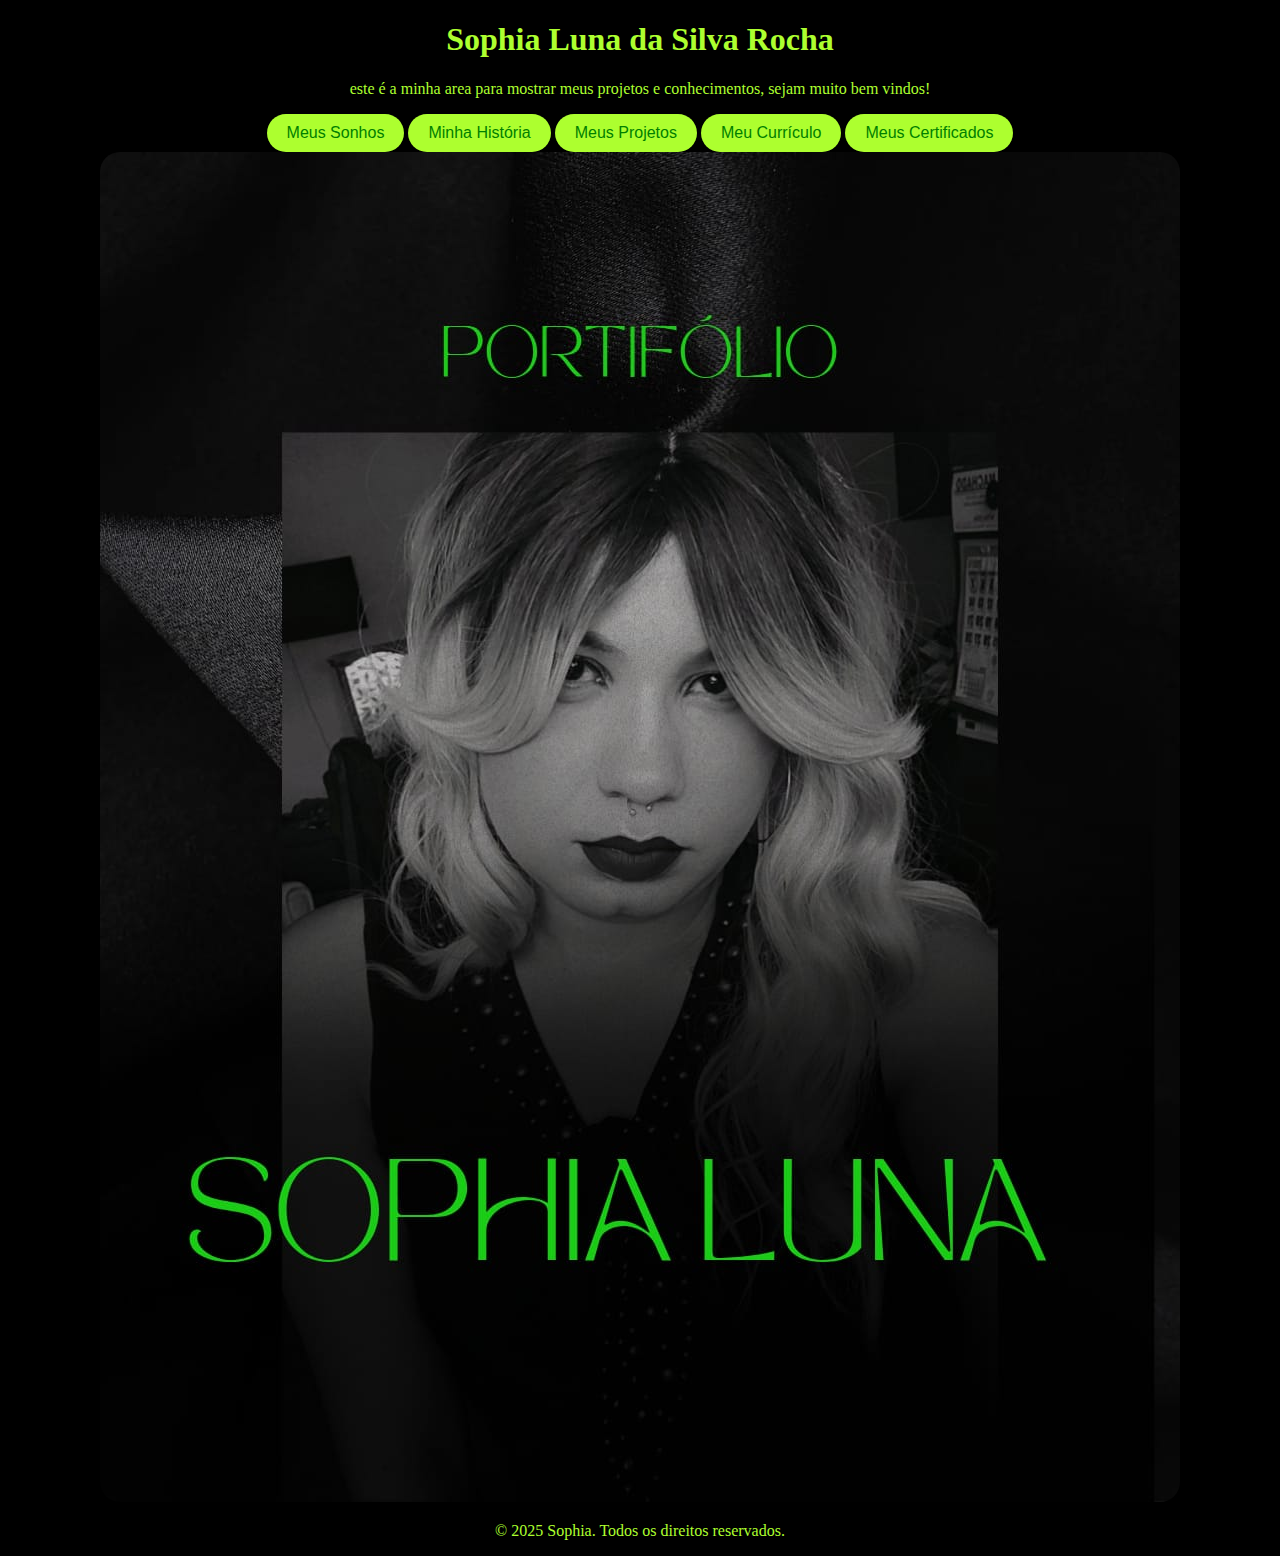
<file: index.html>
<!DOCTYPE html>
<html lang="pt-br">
<head>
    <meta charset="UTF-8">
    <meta name="viewport" content="width=device-width, initial-scale=1.0">
    <link rel="shortcut icon" href="imagens/computer-icons-career-portfolio-education-management-school-png-favpng-mxxc0Fu5WWNXrrGhdEFAYzANx_t.jpg" type="image/x-icon">
    <link rel="stylesheet" href="estilização.css">
    <title>Meu portifólio</title>
</head>
<body>
<header>
<H1> Sophia Luna da Silva Rocha </H1>
    <p> este é a minha area para mostrar meus projetos e conhecimentos, sejam muito bem vindos! </p>
<div>
    <button><a href="meussonhos.html" class="botao-link">Meus Sonhos</a></button>
    <button><a href="minhahistoria.html"class="botao-link">Minha História</a></button>
    <button><a href="minhasideias.html"class="botao-link">Meus Projetos</a></button>
    <button><a href="meucurriculo.html"class="botao-link">Meu Currículo</a></button>
    <button><a href="meuscertificados.html"class="botao-link">Meus Certificados</a></button>
</div>
</header>

<img src="imagens/WhatsApp Image 2025-03-26 at 23.22.52.jpeg" alt="Sophia Luna da Silva Rocha" class="imagem">


<footer>
    <p>&copy; 2025 Sophia. Todos os direitos reservados.</p>
</footer>
</body>
</html>
</file>
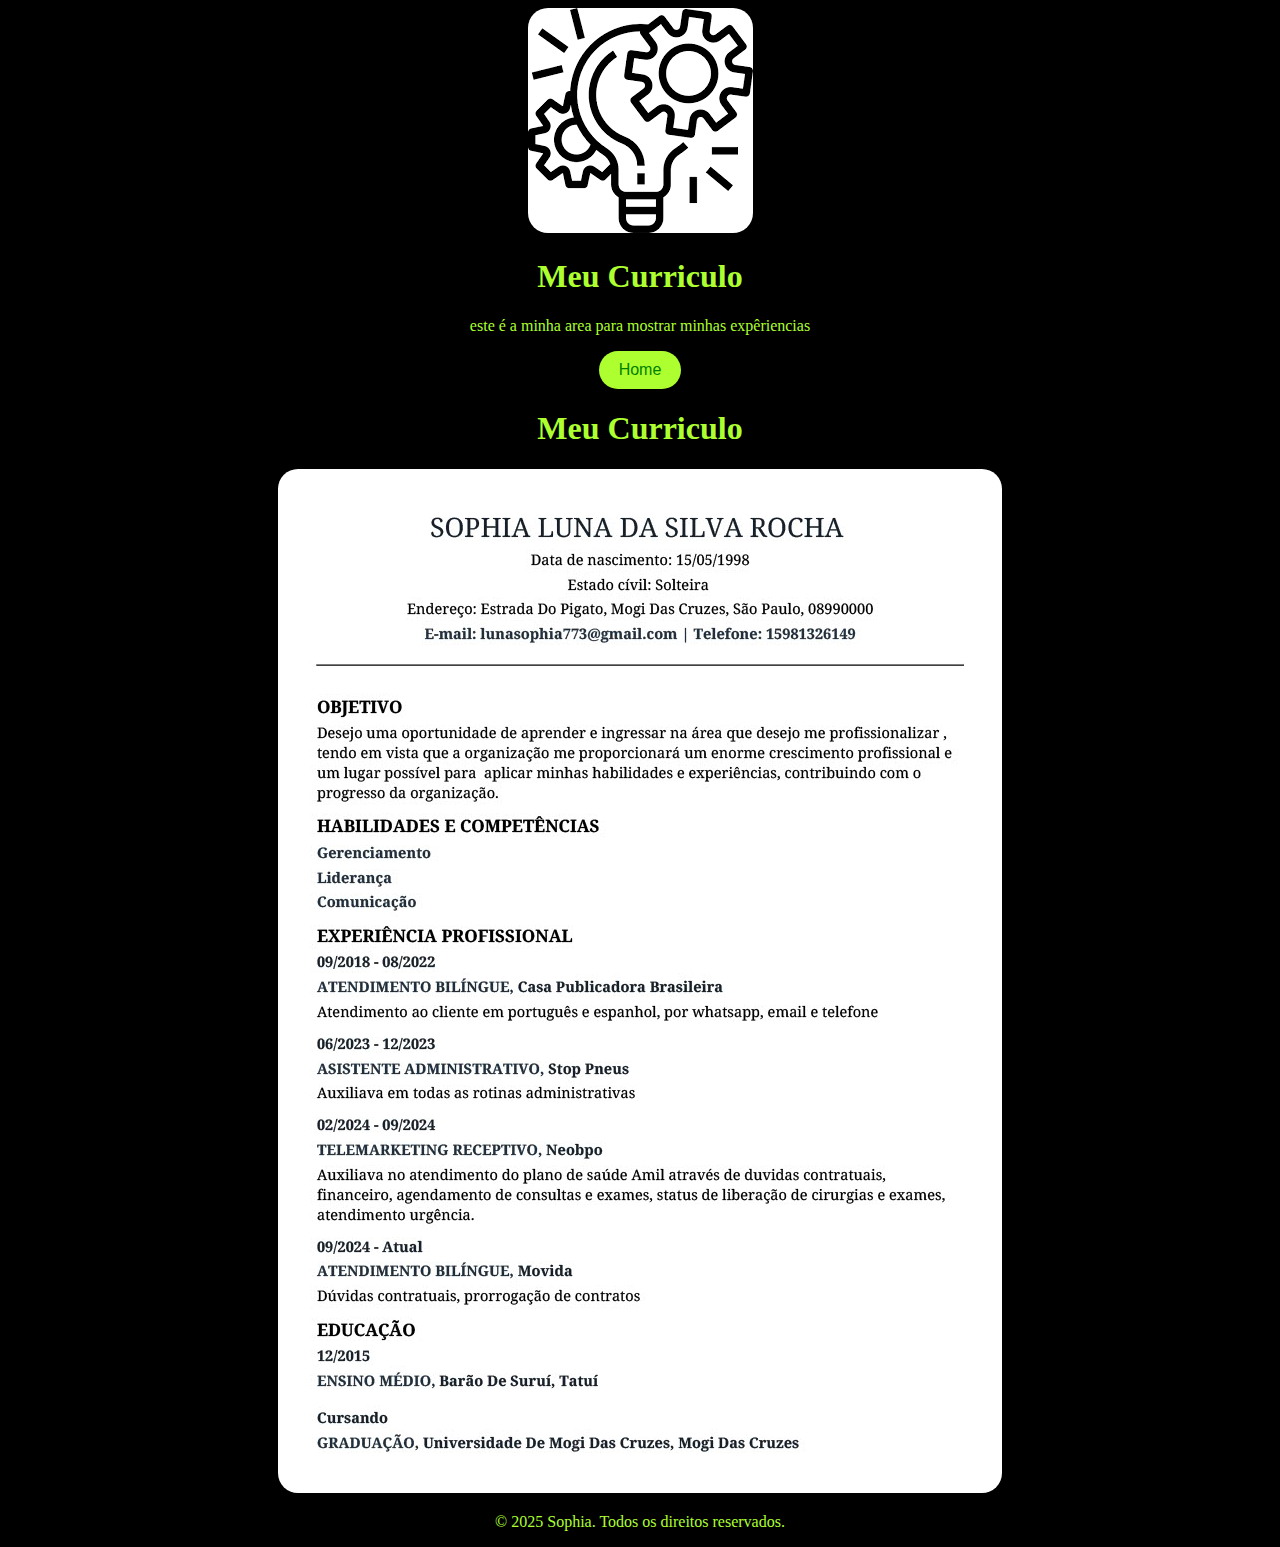
<file: meucurriculo.html>
<!DOCTYPE html>
<html lang="pt-br">
<head>
    <meta charset="UTF-8">
    <meta name="viewport" content="width=device-width, initial-scale=1.0">
    <link rel="shortcut icon" href="imagens/computer-icons-career-portfolio-education-management-school-png-favpng-mxxc0Fu5WWNXrrGhdEFAYzANx_t.jpg" type="image/x-icon">
    <link rel="stylesheet" href="myvitae.css">
    <title>Meu Curriculo</title>
</head>
<body>
<header>
    <img src="imagens/ideias.png" alt="Meu Curriculo">
<H1> Meu Curriculo </H1>
    <p> este é a minha area para mostrar minhas expêriencias </p>

<button><a href="index.html">Home</a></button>

<H1>Meu Curriculo</H1>
<img src="imagens/1744482766574-3dfe9ec5-cc15-4b99-9fd4-104f1af519de_1.jpg" alt="Meu Curriculo" class="imagem">


</header>

<footer>
    <p>&copy; 2025 Sophia. Todos os direitos reservados.</p>
</footer>
</body>
</html>
</file>
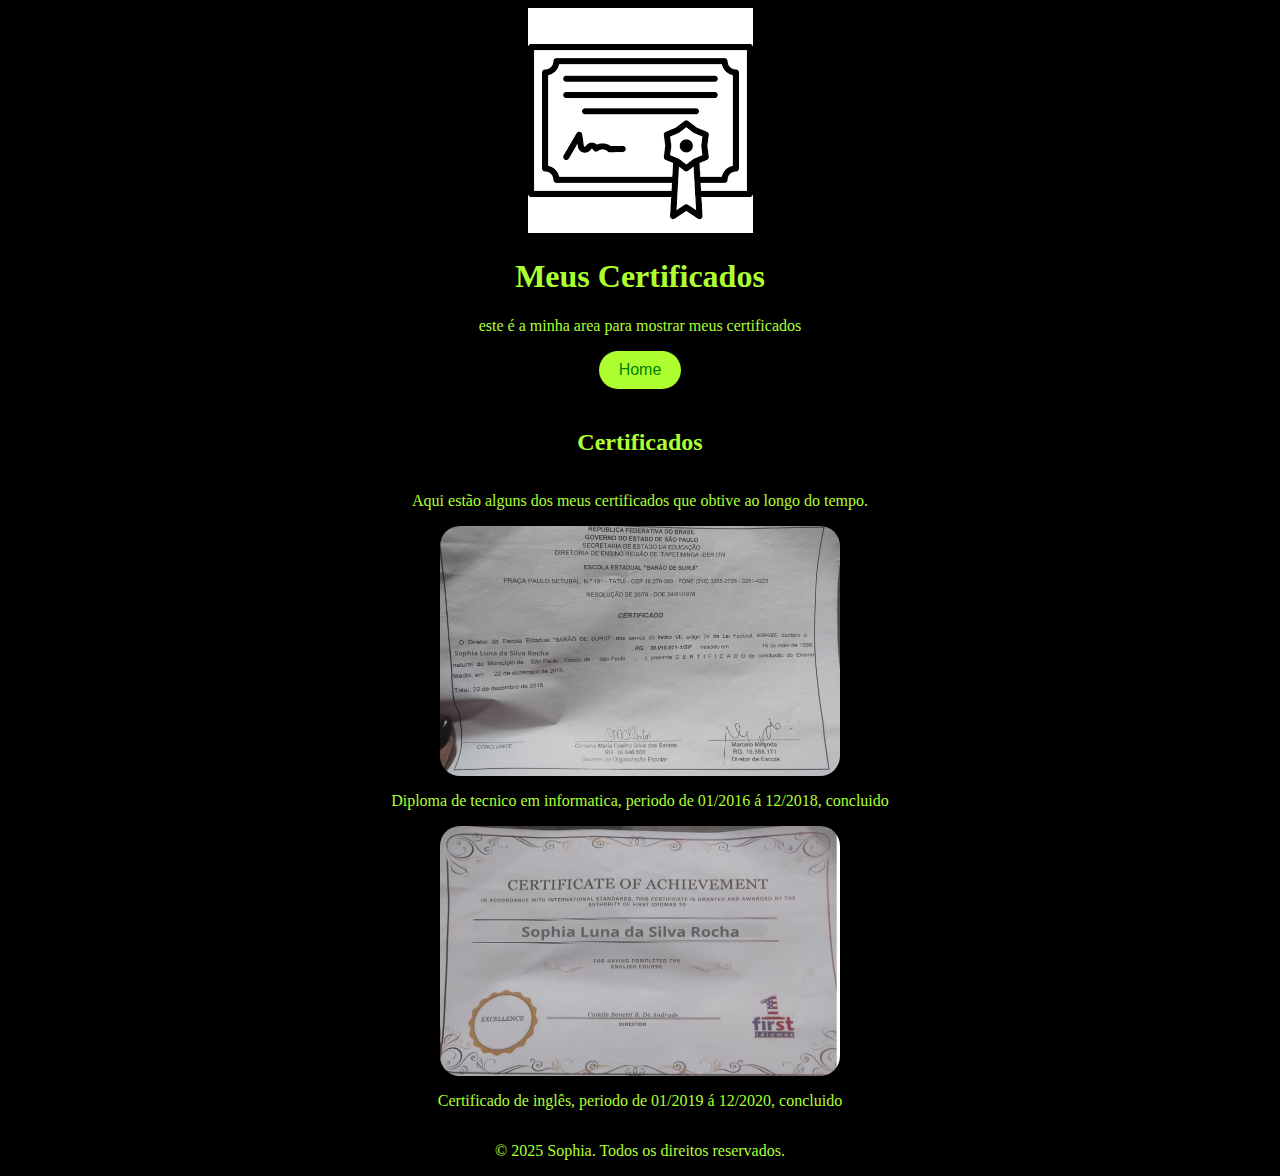
<file: meuscertificados.html>
<!DOCTYPE html>
<html lang="pt-br">
<head>
    <meta charset="UTF-8">
    <meta name="viewport" content="width=device-width, initial-scale=1.0">
    <link rel="shortcut icon" href="imagens/computer-icons-career-portfolio-education-management-school-png-favpng-mxxc0Fu5WWNXrrGhdEFAYzANx_t.jpg" type="image/x-icon">
    <link rel="stylesheet" href="mycerti.css">
    <title>Meus Certificados</title>
</head>
<body>
<header>
<img src="imagens/certificado.png" alt="Meus Certificados">
    <H1>Meus Certificados</H1>
    <p> este é a minha area para mostrar meus certificados </p>
<button><a href="index.html">Home</a></button>
</header>
<main>
    <div class="container">
        <h2>Certificados</h2>
        <p> Aqui estão alguns dos meus certificados que obtive ao longo do tempo. </p>
        <img src="imagens/medio.jpeg">
        <p> Diploma de tecnico em informatica, periodo  de 01/2016 á 12/2018, concluido</p>
        <img src="imagens/ingles.jpeg">
        <p> Certificado de inglês, periodo de 01/2019 á 12/2020, concluido</p>
    </div>
</main>
<footer>
    <p>&copy; 2025 Sophia. Todos os direitos reservados.</p>
</footer>
</body>
</html>
</file>
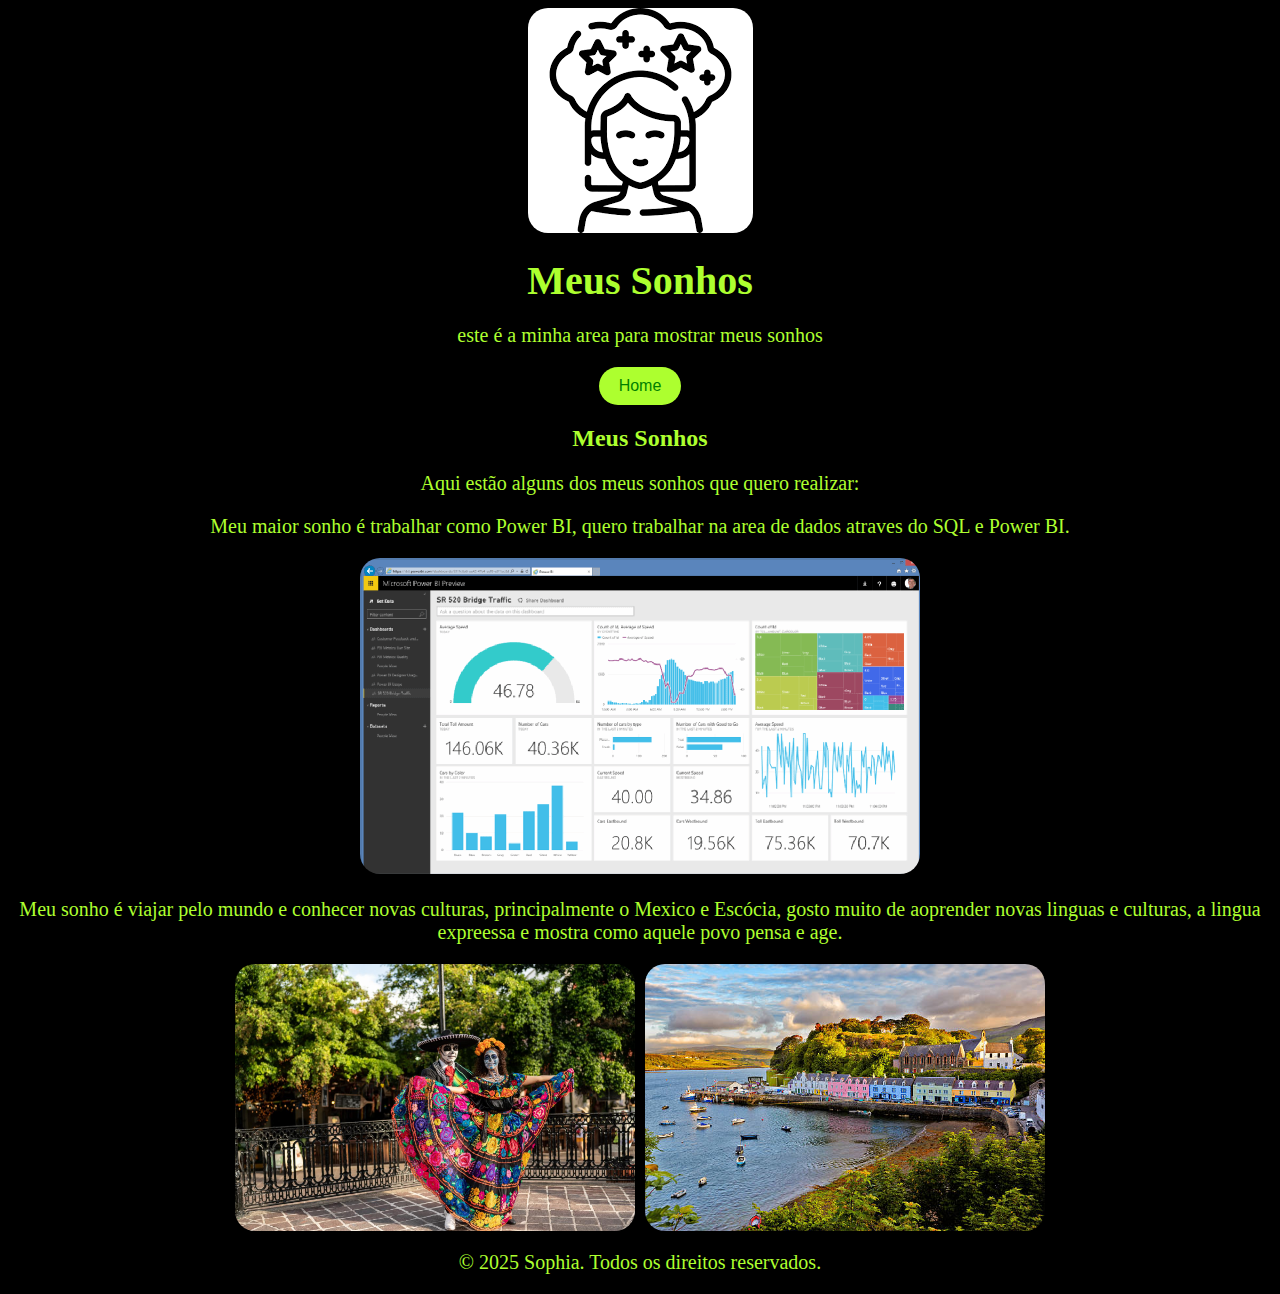
<file: meussonhos.html>
<!DOCTYPE html>
<html lang="pt-br">
<head>
    <meta charset="UTF-8">
    <meta name="viewport" content="width=device-width, initial-scale=1.0">
    <link rel="shortcut icon" href="imagens/computer-icons-career-portfolio-education-management-school-png-favpng-mxxc0Fu5WWNXrrGhdEFAYzANx_t.jpg" type="image/x-icon">
    <link rel="stylesheet" href="mydream.css">
    <title>Meus Sonhos</title>
</head>
<body>
<header>
    <img src="imagens/sonhos.png" alt="Meus Sonhos">
<H1> Meus Sonhos </H1>
    <p> este é a minha area para mostrar meus sonhos </p>
<button><a href="index.html">Home</a></button>
</header>

<main>
        <h2>Meus Sonhos</h2>
        <p> Aqui estão alguns dos meus sonhos que quero realizar:</p>
        <p> Meu maior sonho é trabalhar como Power BI, quero trabalhar na area de dados atraves do SQL e Power BI.</p>
        <img src="imagens/sCM_Power-BI-Preview_mobile.png" alt="Power BI">
        <p> Meu sonho é viajar pelo mundo e conhecer novas culturas, principalmente o Mexico e Escócia, gosto muito de aoprender novas linguas e culturas, a lingua expreessa e 
            mostra como aquele povo pensa e age.</p>
        <div class="container">
        <img src="imagens/Life_Dia-dos-Mortos-4.jpg" alt="México">
        <img src="imagens/istockphoto-491243601-612x612.jpg" alt="Escócia">
    </div>

</main>
<footer>
    <p>&copy; 2025 Sophia. Todos os direitos reservados.</p>
</footer>
</body>
</html>
</file>
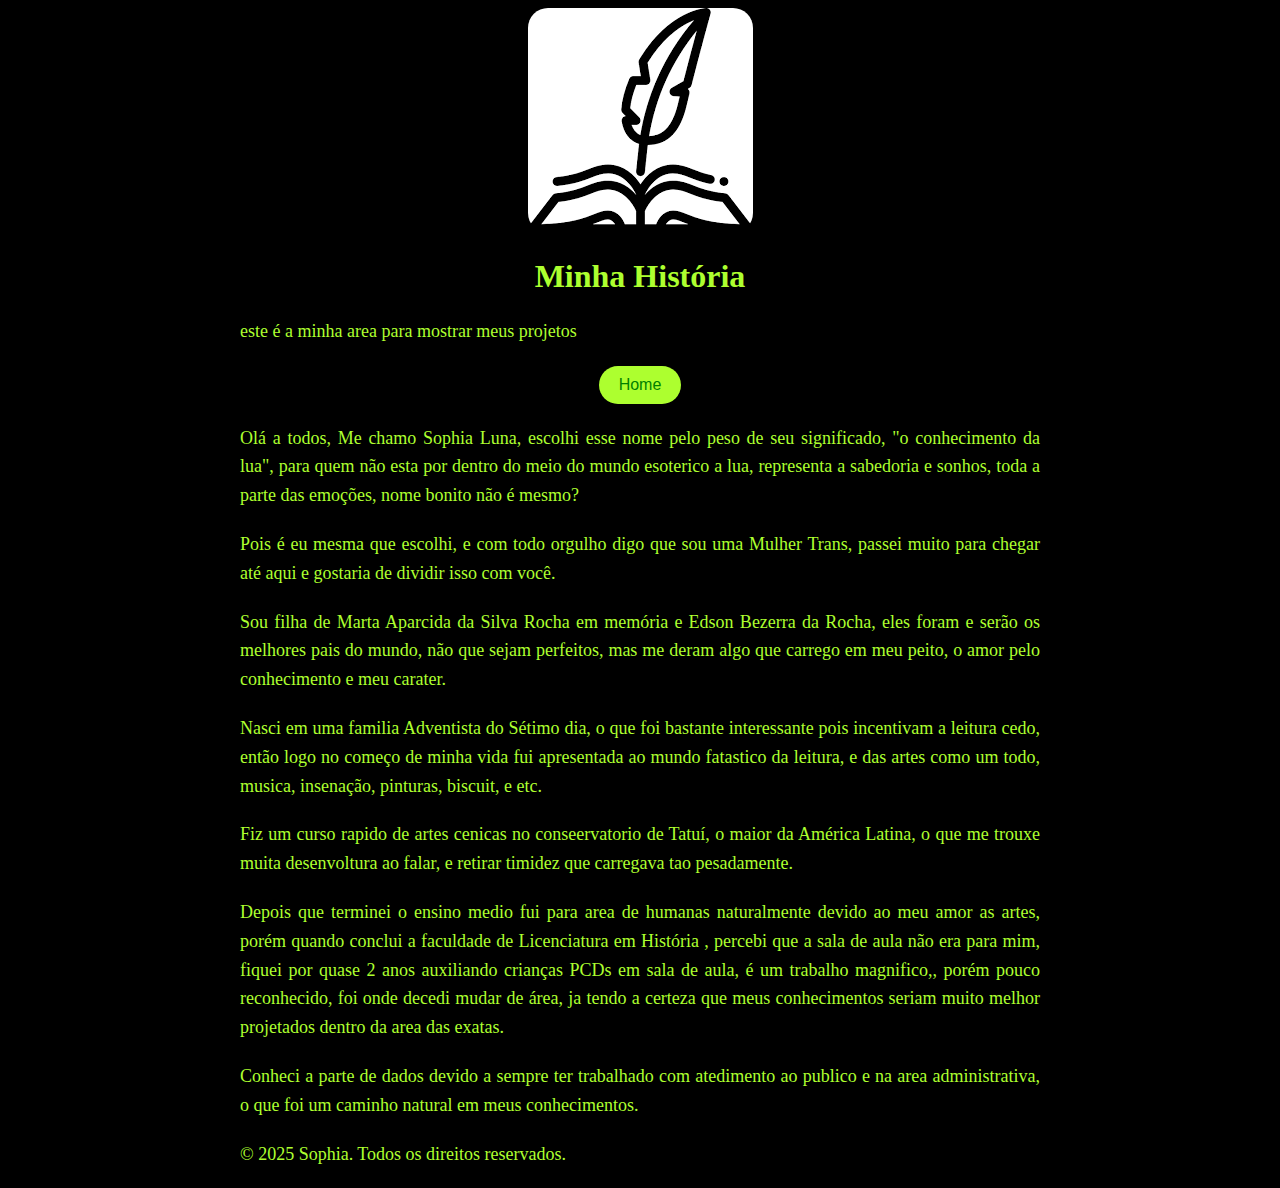
<file: minhahistoria.html>
<!DOCTYPE html>
<html lang="pt-br">
<head>
    <meta charset="UTF-8">
    <meta name="viewport" content="width=device-width, initial-scale=1.0">
    <link rel="shortcut icon" href="imagens/computer-icons-career-portfolio-education-management-school-png-favpng-mxxc0Fu5WWNXrrGhdEFAYzANx_t.jpg" type="image/x-icon">
    <link rel="stylesheet" href="myhistory.css">
    <title>Minha História</title>
</head>
<body>
<header>
    <img src="imagens/his.png" alt="Minha História">
<H1> Minha História </H1>
    <p> este é a minha area para mostrar meus projetos </p>
<button><a href="index.html">Home</a></button>
</header>

<main>

<p>Olá a todos, Me chamo Sophia Luna, escolhi esse nome pelo peso de seu significado, "o conhecimento da lua", para quem não esta por dentro
do  meio do mundo esoterico a lua,
representa a sabedoria e sonhos, toda a parte das emoções, nome bonito não é mesmo?</p>
<p>
Pois é eu mesma que escolhi, e com todo orgulho digo que sou uma Mulher Trans, passei muito para chegar até aqui e gostaria de dividir isso com você. </p>
<p>
Sou filha de Marta Aparcida da Silva Rocha em memória e Edson Bezerra da Rocha, eles foram e serão os melhores pais do mundo, não que sejam perfeitos, mas me deram algo que
carrego em meu peito, o amor pelo conhecimento e meu carater.</p>
<p>
Nasci em uma familia Adventista do Sétimo dia, o que foi bastante interessante pois incentivam a leitura cedo, então logo no começo de minha vida fui apresentada ao
mundo fatastico da leitura, e das artes como um todo, musica, insenação, pinturas, biscuit, e etc.</p>
<p>
Fiz um curso rapido de artes cenicas no conseervatorio de Tatuí, o maior da América Latina, o que me trouxe muita desenvoltura ao falar, e retirar  timidez que carregava tao 
pesadamente. </p>

<p>
Depois que terminei o ensino medio fui para area de humanas naturalmente devido ao meu amor as artes, porém quando conclui a faculdade de Licenciatura em História , percebi 
que a sala de aula não era para mim, fiquei por quase 2 anos auxiliando crianças PCDs em sala de aula, é um trabalho magnifico,, porém pouco reconhecido, foi onde decedi mudar de 
área, ja tendo a certeza que meus conhecimentos seriam muito melhor projetados dentro da area das exatas. 
</p>

<p>
    Conheci a parte de dados devido a sempre ter trabalhado com atedimento ao publico e na area administrativa, o que foi um caminho natural em meus conhecimentos.
</p>

</main>



<footer>
    <p>&copy; 2025 Sophia. Todos os direitos reservados.</p>
</footer>
</body>
</html>
</file>
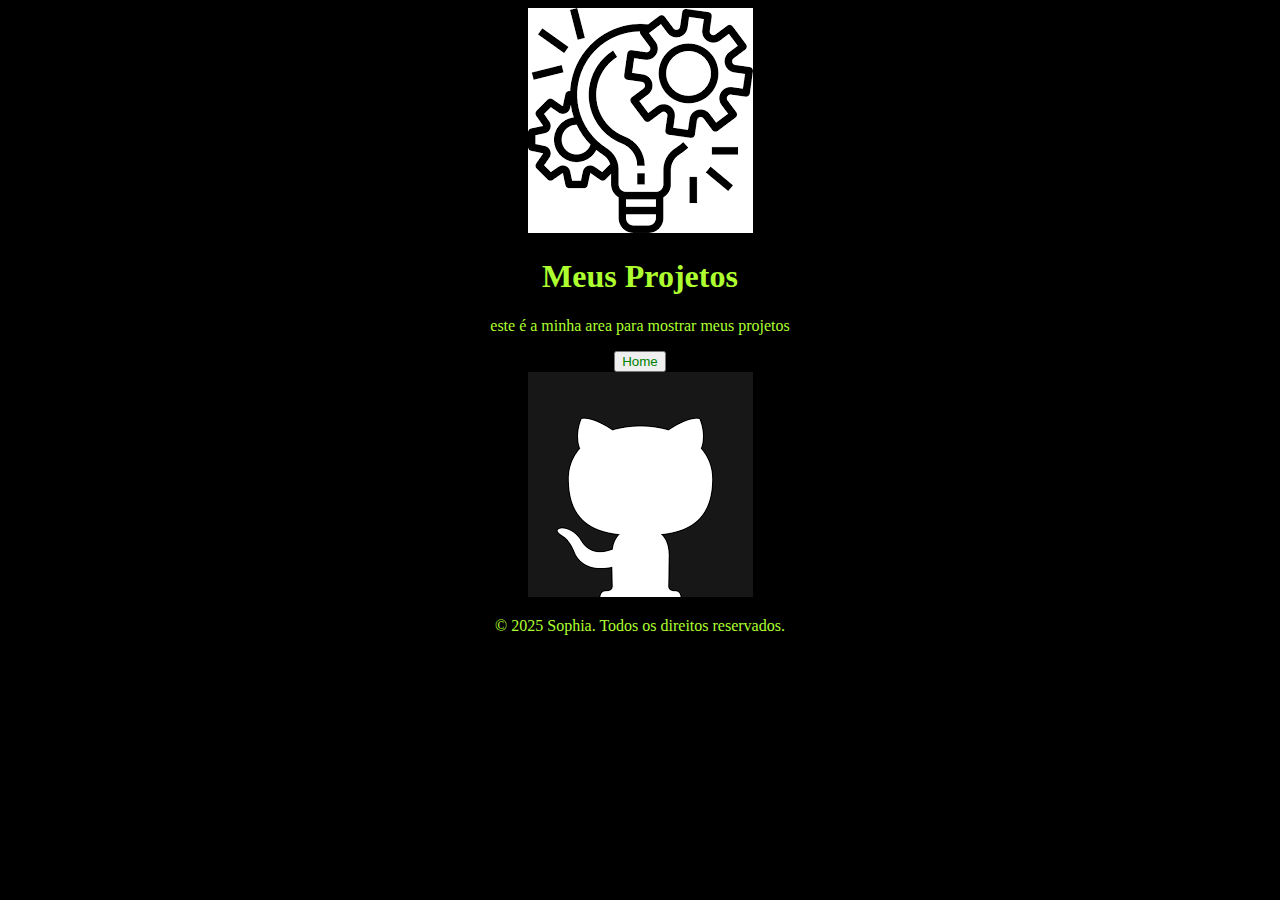
<file: minhasideias.html>
<!DOCTYPE html>
<html lang="pt-br">
<head>
    <meta charset="UTF-8">
    <meta name="viewport" content="width=device-width, initial-scale=1.0">
    <link rel="shortcut icon" href="imagens/computer-icons-career-portfolio-education-management-school-png-favpng-mxxc0Fu5WWNXrrGhdEFAYzANx_t.jpg" type="image/x-icon">
    <link rel="stylesheet" href="myidea.css">
    <title>Meus projetos</title>
</head>
<body>
<header>
    <img src="imagens/ideias.png" alt="Meus projetos">
<H1> Meus Projetos </H1>
    <p> este é a minha area para mostrar meus projetos </p>
    <button><a href="index.html">Home</a></button>
</header>
<a href="https://github.com/Sophy773?tab=overview&from=2025-03-01&to=2025-03-31" target="_blank">
    <img class="github-link" src="imagens/github.png" alt="GitHub">
  </a>
<footer>
    <p>&copy; 2025 Sophia. Todos os direitos reservados.</p>
</footer>
</body>
</html>
</file>
<file: estilização.css>
body {
text-align: center;
background-color: black;
color: greenyellow;
font-family: 'Times New Roman', Times, serif;
}

a{
    text-decoration: none;
    color: green;

}

a>img{
    max-width: 100%;
    height: auto;
    border-radius: 20px;
    width: 100px;
    height: 100px;
}

img{
    max-width: 100%;
    height: auto;
    border-radius: 20px;
}

button{
    background-color: greenyellow;
    color: black;
    border-radius: 20px;
    border: none;
    padding: 10px 20px;
    font-size: 16px;
    cursor: pointer;
}
</file>
<file: myvitae.css>
body {
    text-align: center;
    background-color: black;
    color: greenyellow;
    font-family: 'Times New Roman', Times, serif;
    }
    
a{
    text-decoration: none;
    color: green;
    }

button{
        background-color: greenyellow;
        color: black;
        border-radius: 20px;
        border: none;
        padding: 10px 20px;
        font-size: 16px;
        cursor: pointer;
    }

img{
        max-width: 100%;
        height: auto;
        border-radius: 20px;
    }
</file>
<file: mycerti.css>
body {
    text-align: center;
    background-color: black;
    color: greenyellow;
    font-family: 'Times New Roman', Times, serif;
    }
    
    a{
        text-decoration: none;
        color: green;
    }

main>img{
    max-width: 100%;
    height: auto;
    border-radius: 20px;
    width: 400px;
    height: 250px;
}
.container{
    display: flex;
    justify-content: center;
    align-items: center;    
    flex-direction: column;
    margin-top: 20px;
}
.container img{
    max-width: 100%;
    height: auto;
    border-radius: 20px;
    width: 400px;
    height: 250px;
}
.container h1{
    font-size: 2em;
    margin: 20px 0;
} 

button{
    background-color: greenyellow;
    color: black;
    border-radius: 20px;
    border: none;
    padding: 10px 20px;
    font-size: 16px;
    cursor: pointer;
}
</file>
<file: mydream.css>
body {
    text-align: center;
    background-color: black;
    color: greenyellow;
    font-family: 'Times New Roman', Times, serif;
    }
    
a{
    text-decoration: none;
    color: green;
    }
    
button{
        background-color: greenyellow;
        color: black;
        border-radius: 20px;
        border: none;
        padding: 10px 20px;
        font-size: 16px;
        cursor: pointer;
    }


img{
        max-width: 100%;
        height: auto;
        border-radius: 20px;
    }

p {
    font-size: 20px;
    color: greenyellow;
    text-align: center;
    margin: 20px 0;
}
h1 {
    font-size: 40px;
    color: greenyellow;
    text-align: center;
    margin: 20px 0;
}

.container {
    display: flex;         
    gap: 10px;             
    justify-content: center;
  }
  
  .container img {
    width: 400px;    
    height: auto;
    object-fit: cover;
  }
</file>
<file: myhistory.css>
body {
    text-align: center;
    background-color: black;
    color: greenyellow;
    font-family: 'Times New Roman', Times, serif;
    }
    
    a{
        text-decoration: none;
        color: green;
    }
img{
    max-width: 100%;
    height: auto;
    border-radius: 20px;
}


button{
    background-color: greenyellow;
    color: black;
    border-radius: 20px;
    border: none;
    padding: 10px 20px;
    font-size: 16px;
    cursor: pointer;
}

p {
    font-size: 18px;
    line-height: 1.6; 
    margin: 20px auto; 
    max-width: 800px; 
    color: greenyellow;
    text-align: justify; 
}
</file>
<file: myidea.css>
body {
    text-align: center;
    background-color: black;
    color: greenyellow;
    font-family: 'Times New Roman', Times, serif;
    }
    
a{
    text-decoration: none;
    color: green;
    }
</file>
